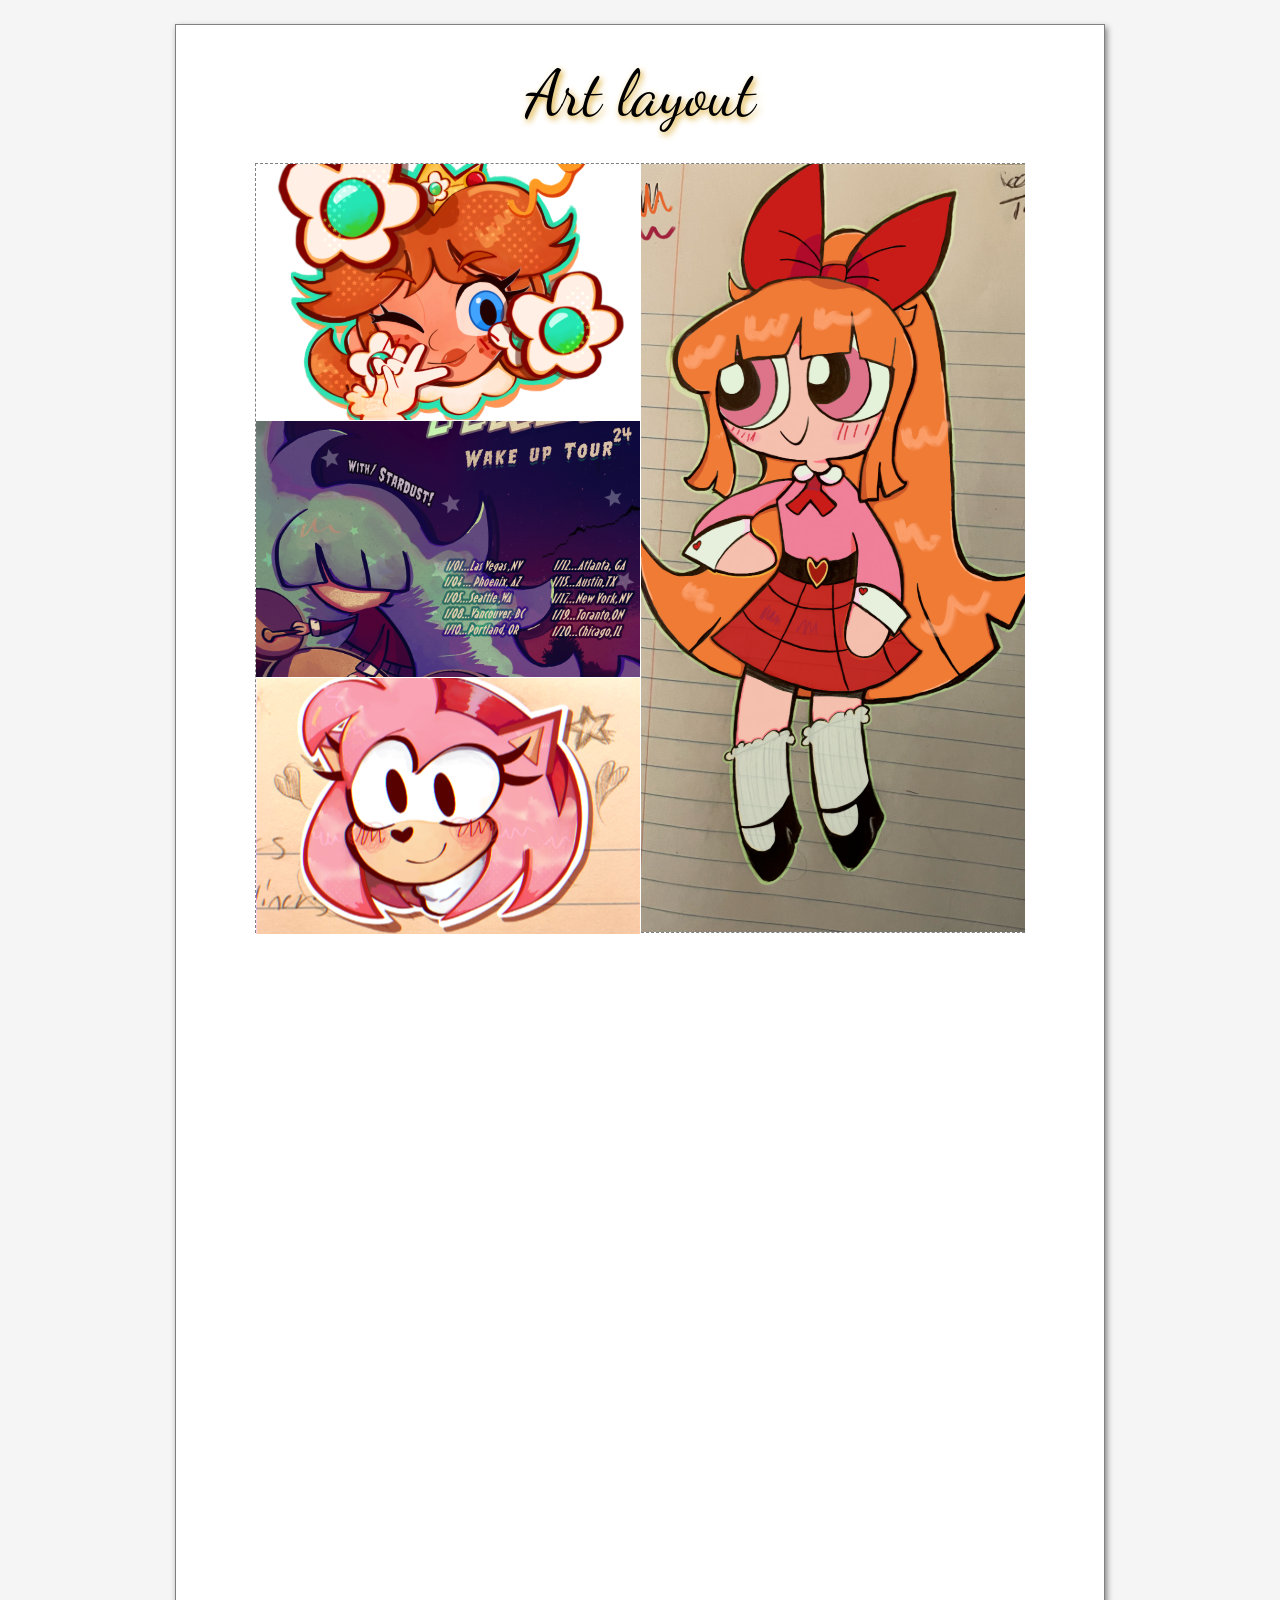
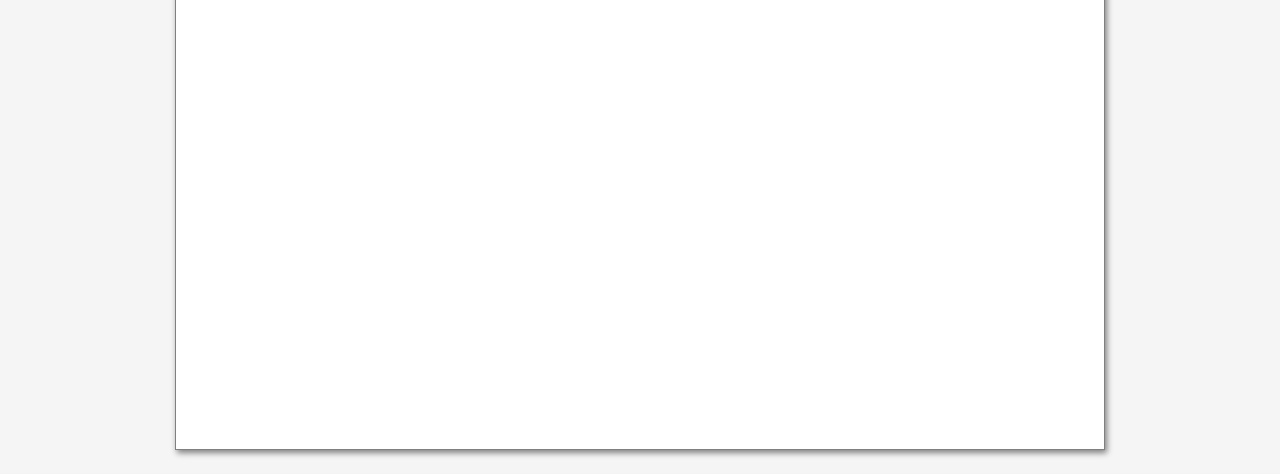
<file: index.html>
<!DOCTYPE html>
<html lang="en">
<head>
    <meta charset="UTF-8">
    <meta name="viewport" content="width=device-width, initial-scale=1.0">
    <link href="https://fonts.googleapis.com/css2?family=Dancing+Script:wght@400..700&family=Roboto:ital,wght@0,100..900;1,100..900&display=swap" rel="stylesheet">
    <link rel="stylesheet" href="styles.css">
    <title>Grid Layout</title>
</head>
<body>
    <div id="page">
    <header>
        <h1>Art layout</h1>
    </header>

    <div id="modal" class="modal">
        <span class="close" id="close">&times;</span>
        <img class="modal-content" id="largeImage">
    </div>

    <main>
        <img src="grid-daisy.png" />
        <img src="grid-poster.png" />
        <img src="grid-amy.png" />
        <img style="grid-area: 1/2/4/3;" src="grid-blossom.png" />
    </main>
    </div>
    
<script src="script.js"></script>

</body>
</html>
</file>
<file: styles.css>
@charset "UTF-8";
* {margin: 0; padding: 0;}
body {
    font-family: Arial, sans-serif;
    background: whitesmoke; 
} #page {
    width: 928px;
    height: 2024px;
    background: white;
    margin: 24px auto;
    border: 1px solid gray;
    box-shadow: 2px 3px 6px gray;
    z-index: 0;
} header {
    width: 928px;
    margin: 0 auto;
} header img {
    width: 100%;
} header h1 {
    font: 48pt/1.4em 'Dancing Script';
    text-align: center;
    margin-top: 24px;
    text-shadow: 2px 3px 6px goldenrod;
} main {
    width: 768px;
    height: 768px;
    border: 1px dashed gray;
    margin: 24px auto;
    display: grid; 
    grid-gap: 1px;
    grid-template:repeat(3,auto)/repeat(2,auto) ; 
} main img:nth-child(1){ 
    grid-area: 1/1/2/2; 
} main img:nth-child(2) { 
  grid-area: 2/1/3/2;
} main img: nth-child(3) {
  grid-area: 3/1/4/2;
} main img:nth-child(4) { 
  grid-area: 1/2/2/4;
} .thumbnail-container {
    text-align: left;
    position: relative;
    z-index: 1;
} .thumbnail {
    width: 256px;
    position: absolute;
    cursor: pointer;
    transition: filter 0.2s;
} .thumbnail:hover {
    filter: drop-shadow(2px 3px 6px gray);
    transition: filter 0.2s;
} .modal {
    display: none;
    position: fixed;
    z-index: 1;
    left: 0;
    top: 0;
    width: 100%;
    height: 100%;
    overflow: auto;
    background-color: rgba(0, 0, 0, 0.8);
} .modal-content {
    margin: auto;
    display: block;
    width: 80%;
    max-width: 700px;
} .close {
    position: absolute;
    top: 15px;
    right: 35px;
    color: #fff;
    font-size: 40px;
    font-weight: bold;
    transition: 0.3s;
    cursor: pointer;
} .close:hover, .close:focus {
    color: #bbb;
    text-decoration: none;
    cursor: pointer;
}
</file>
